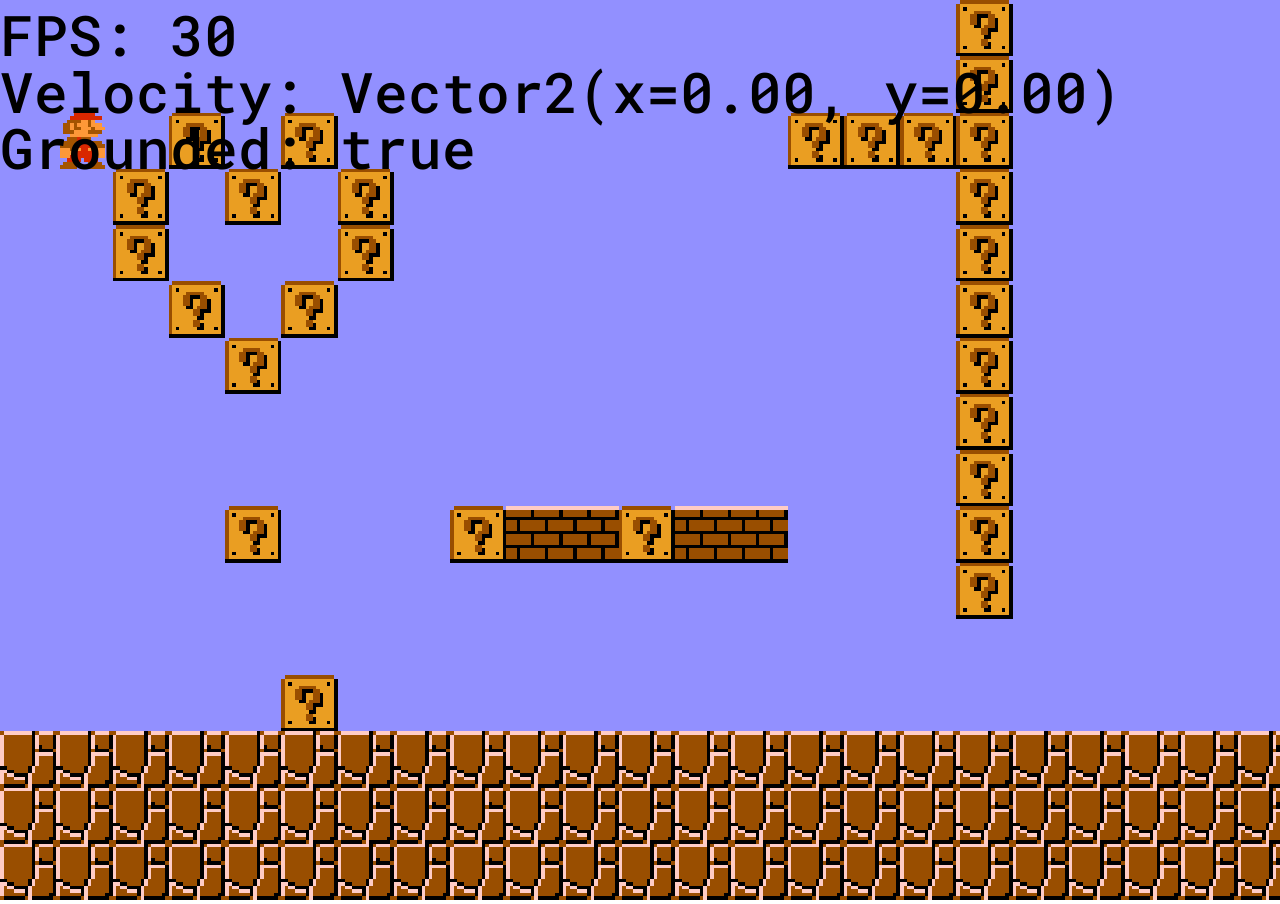
<file: index.html>
<html lang="en">
    <head>
        <meta name="viewport" content="width=device-width, initial-scale=1" />
        <link rel="stylesheet" href="css/reset.css">
        <link rel="stylesheet" href="css/style.css">
        <link rel="icon" href="img/favicon.webp" />
        <title>webgame</title>
    </head>
    <body>
        <game></game>
    </body>
    <script src="app.js"></script>
</html>
</file>
<file: css/style.css>
@font-face {
    font-family: "Roboto Mono";
    font-display: swap;
    src: url("../fonts/RobotoMono-Medium.ttf") format("truetype");
}

body {
    font-family: "Roboto Mono", monospace;
    padding: 0;
    text-rendering: optimizeLegibility;
    -webkit-font-smoothing: antialiased;
}

#canvas {
    height: 100vh;
    width: 100vw;
    display: block;
}
</file>
